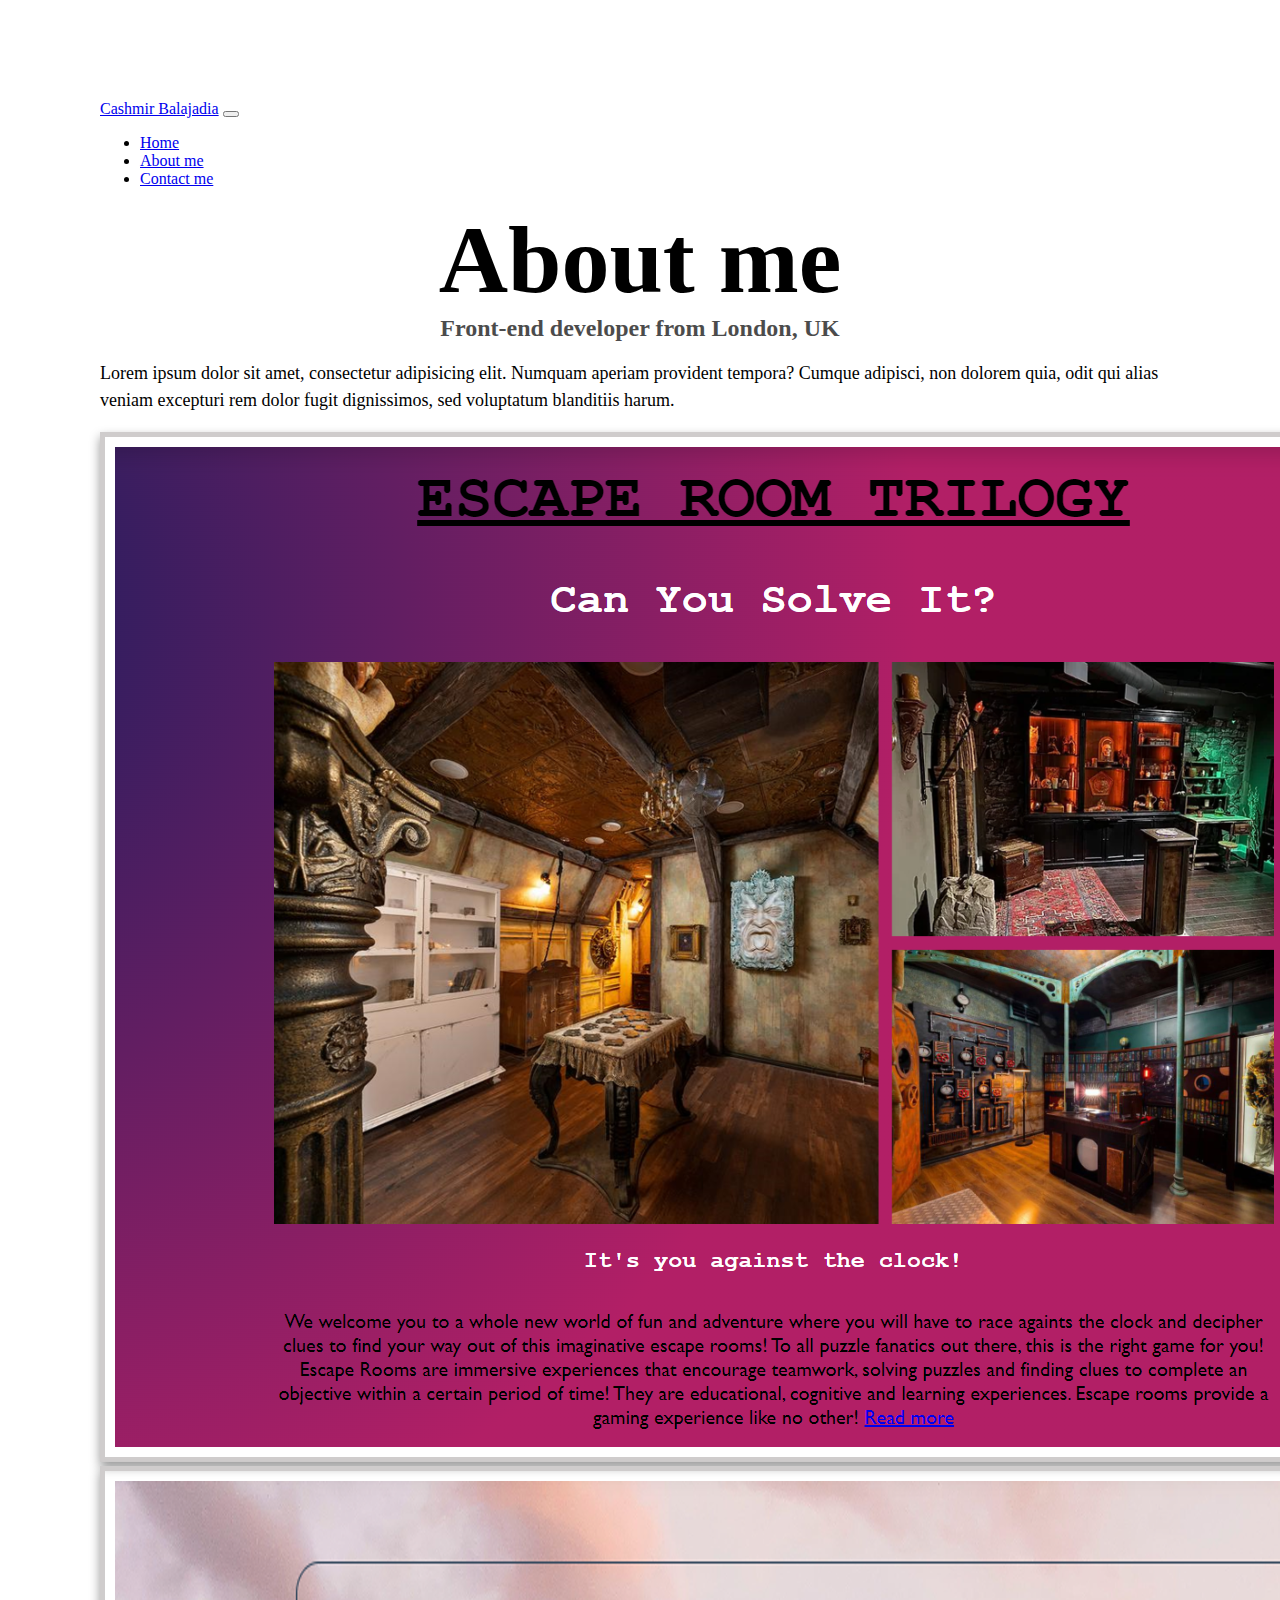
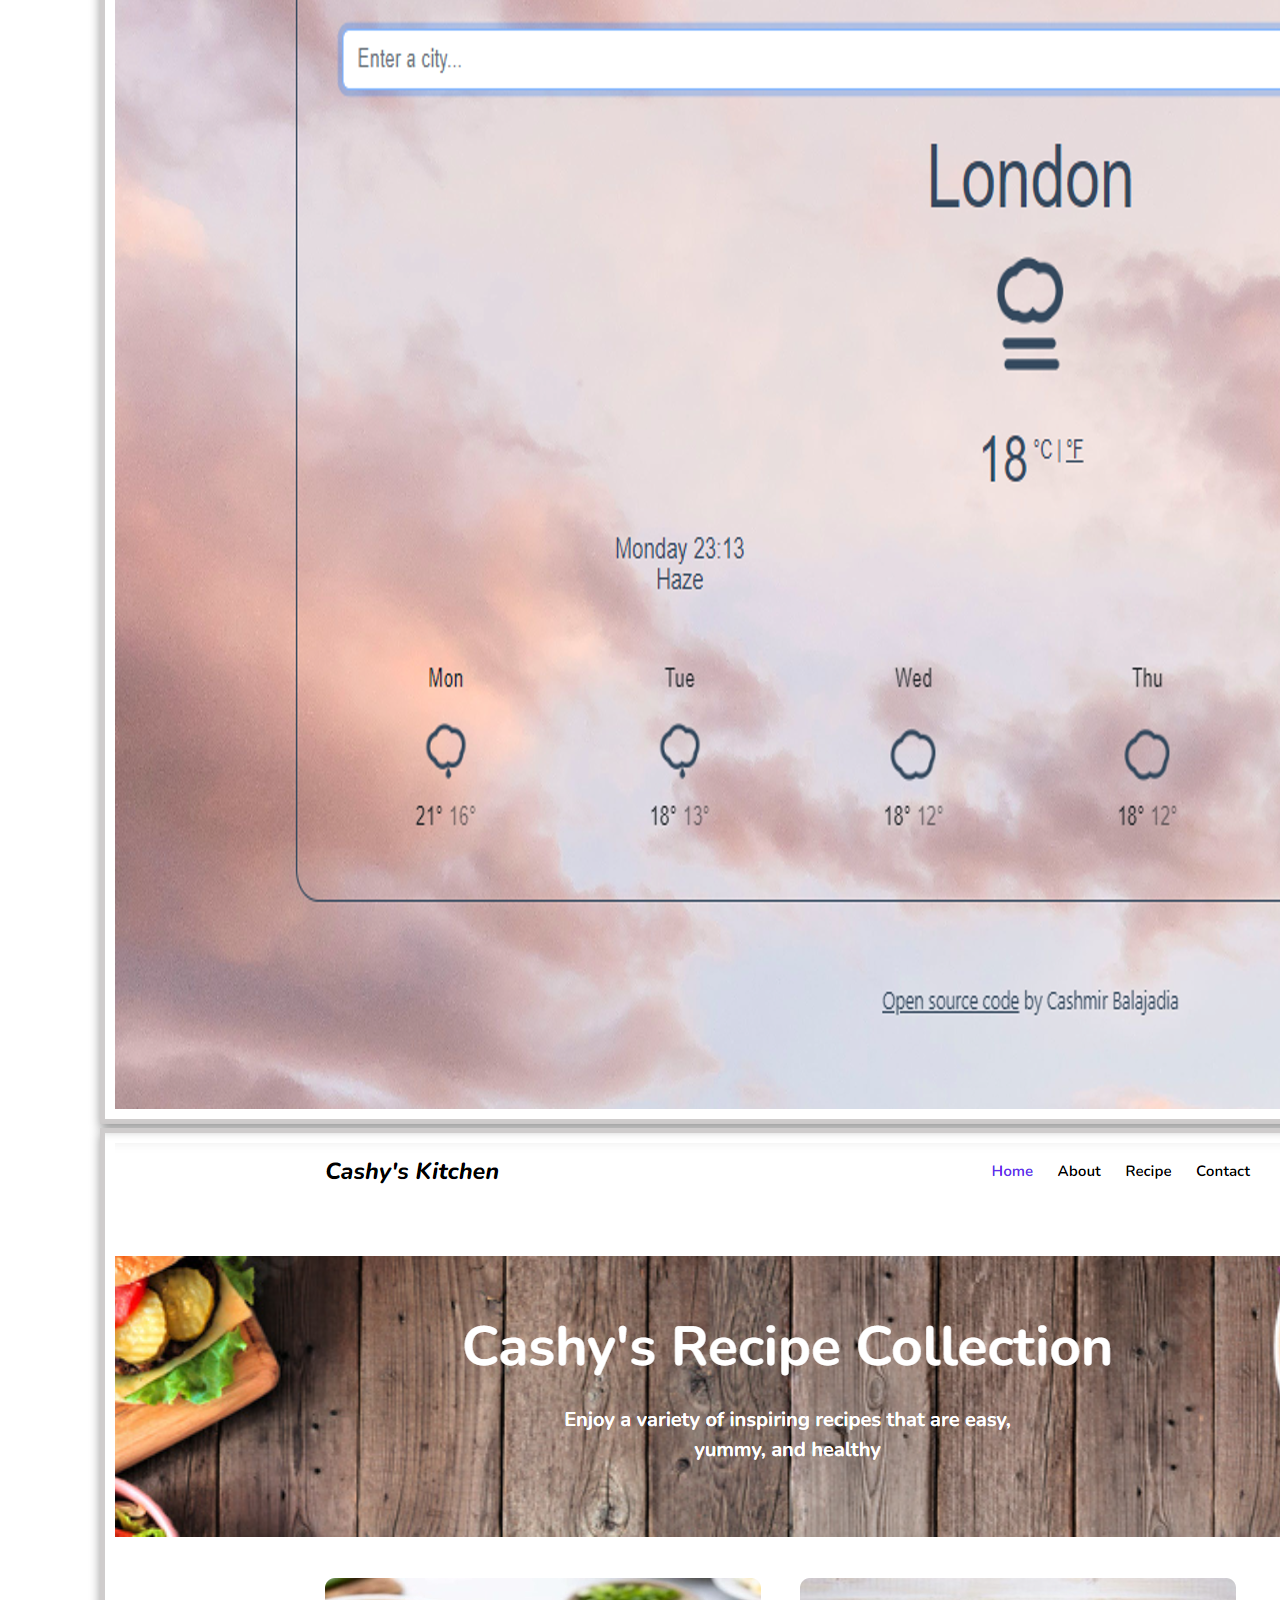
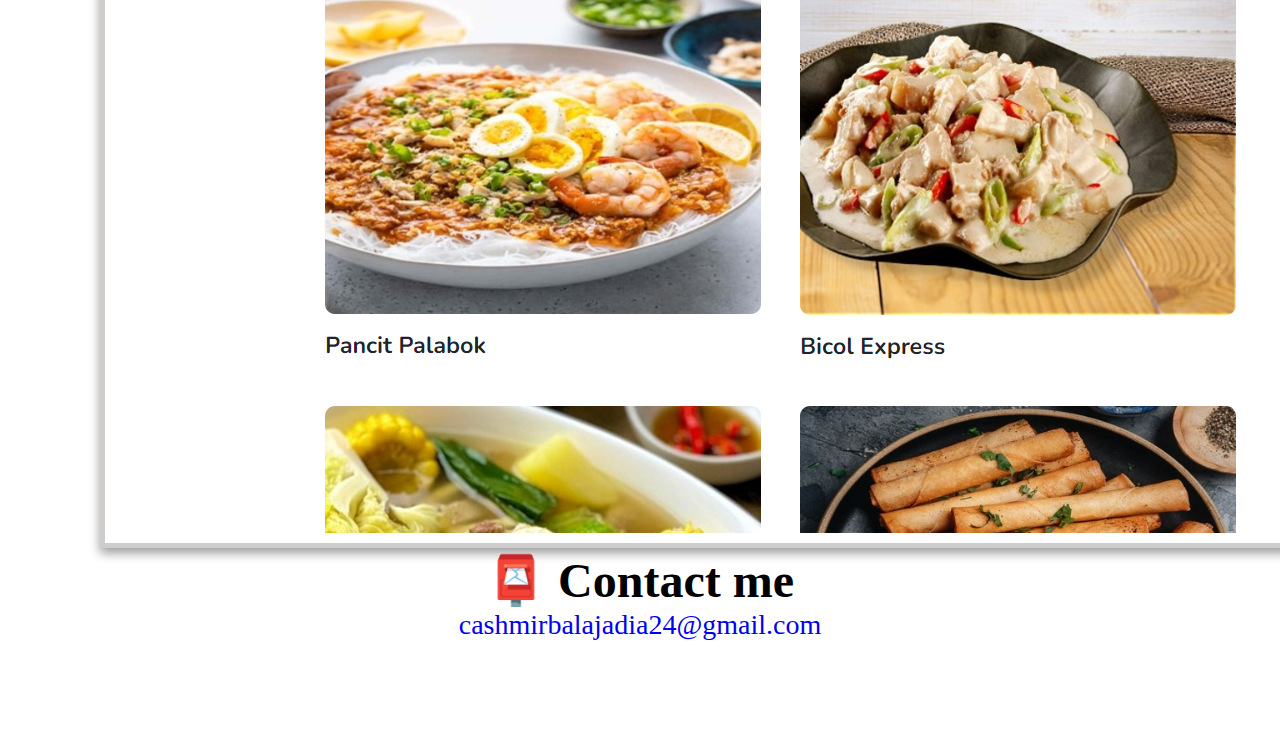
<file: about.html>
<!DOCTYPE html>
<html lang="en">
  <head>
    <meta charset="UTF-8" />
    <meta name="viewport" content="width=device-width, initial-scale=1.0" />
    <!DOCTYPE html>
    <html lang="en">
      <head>
        <meta charset="utf-8" />
        <meta name="viewport" content="width=device-width, initial-scale=1" />

        <link
          href="https://cdn.jsdelivr.net/npm/bootstrap@5.3.2/dist/css/bootstrap.min.css"
          rel="stylesheet"
          integrity="sha384-T3c6CoIi6uLrA9TneNEoa7RxnatzjcDSCmG1MXxSR1GAsXEV/Dwwykc2MPK8M2HN"
          crossorigin="anonymous"
        />
      </head>
      <body>
        <script
          src="https://cdn.jsdelivr.net/npm/bootstrap@5.3.2/dist/js/bootstrap.bundle.min.js"
          integrity="sha384-C6RzsynM9kWDrMNeT87bh95OGNyZPhcTNXj1NW7RuBCsyN/o0jlpcV8Qyq46cDfL"
          crossorigin="anonymous"
        ></script>
        <link rel="stylesheet" href="styles.css" />
      </body>
    </html>
    <title>About me</title>
  </head>
  <body>
    <nav class="navbar navbar-expand-lg bg-body-tertiary fixed-top">
      <div class="container">
        <a class="navbar-brand" href="index.html">Cashmir Balajadia</a>
        <button
          class="navbar-toggler"
          type="button"
          data-bs-toggle="collapse"
          data-bs-target="#navbarNav"
          aria-controls="navbarNav"
          aria-expanded="false"
          aria-label="Toggle navigation"
        >
          <span class="navbar-toggler-icon"></span>
        </button>
        <div class="collapse navbar-collapse" id="navbarNav">
          <ul class="navbar-nav">
            <li class="nav-item">
              <a class="nav-link" aria-current="page" href="index.html">Home</a>
            </li>
            <li class="nav-item">
              <a class="nav-link active" href="about.html">About me</a>
            </li>
            <li class="nav-item">
              <a class="nav-link" href="contact.html">Contact me</a>
            </li>
          </ul>
        </div>
      </div>
    </nav>

    <h1>About me</h1>
    <h3 class="mb-4">Front-end developer from London, UK</h3>
    <p class="text-center mb-5">
      Lorem ipsum dolor sit amet, consectetur adipisicing elit. Numquam aperiam
      provident tempora? Cumque adipisci, non dolorem quia, odit qui alias
      veniam excepturi rem dolor fugit dignissimos, sed voluptatum blanditiis
      harum.
    </p>
    <div class="container">
      <div class="row">
        <div class="col-sm-4 mb-5">
          <img src="images/SheCodes Basic image.png" alt="" class="img-fluid" />
        </div>
        <div class="col-sm-4 mb-5">
          <img src="images/Shecodes React image.png" alt="" class="img-fluid" />
        </div>
        <div class="col-sm-4">
          <img
            src="images/Shecodes Responsive image.png"
            alt=""
            class="img-fluid"
          />
        </div>
      </div>
    </div>
    <h2 id="contact">📮 Contact me</h2>
    <a href="mailto:cashmirbalajadia24@gmail.com" class="email-link"
      >cashmirbalajadia24@gmail.com</a
    >
  </body>
</html>
</file>
<file: styles.css>
body {
  margin: 100px;
}

h1,
h2,
h3 {
  text-align: center;
  margin: 0;
}

h1 {
  font-size: 96px;
  margin: 0;
}

h2 {
  font-size: 48px;
}

h3 {
  font-size: 24px;
  opacity: 0.7;
}

h4 {
  font-size: 48px;
}

p {
  font-size: 18px;
  line-height: 1.5;
}

img {
  padding: 10px;
  border: 5px solid #cfcccc;
  box-shadow: 0px 5px 10px rgba(0, 0, 0, 0.4);
}

.navigation-links {
  margin: 40px;
  display: flex;
  justify-content: center;
}

.navigation-links a {
  margin: 20px;
}

.primary-link {
  background: #6c63ff;
  color: white;
  box-shadow: 0px 5px 10px rgba(0, 0, 0, 0.4);
  padding: 20px 15px;
  border-radius: 4px;
  text-decoration: none;
  text-transform: capitalize;
}

.secondary-link {
  color: #6c63ff;
  border: 1px solid #6c63ff;
  padding: 20px 15px;
  border-radius: 4px;
  text-decoration: none;
  text-transform: capitalize;
}

.email-link {
  font-size: 28px;
  display: flex;
  justify-content: center;
  text-decoration: none;
}

@media (max-width: 500px) {
  h1 {
    font-size: 48px;
    margin-bottom: 10px;
  }

  h2 {
    font-size: 24px;
  }

  h3 {
    font-size: 12px;
  }

  .navigation-links {
    font-size: 12px;
    margin: 20px;
  }

  h4 {
    font-size: 24px;
    text-align: center;
  }

  p {
    font-size: 12px;
    text-align: center;
  }

  a {
    display: flex;
    justify-content: center;
  }

  .row {
    margin-bottom: 50px;
  }
}
</file>
